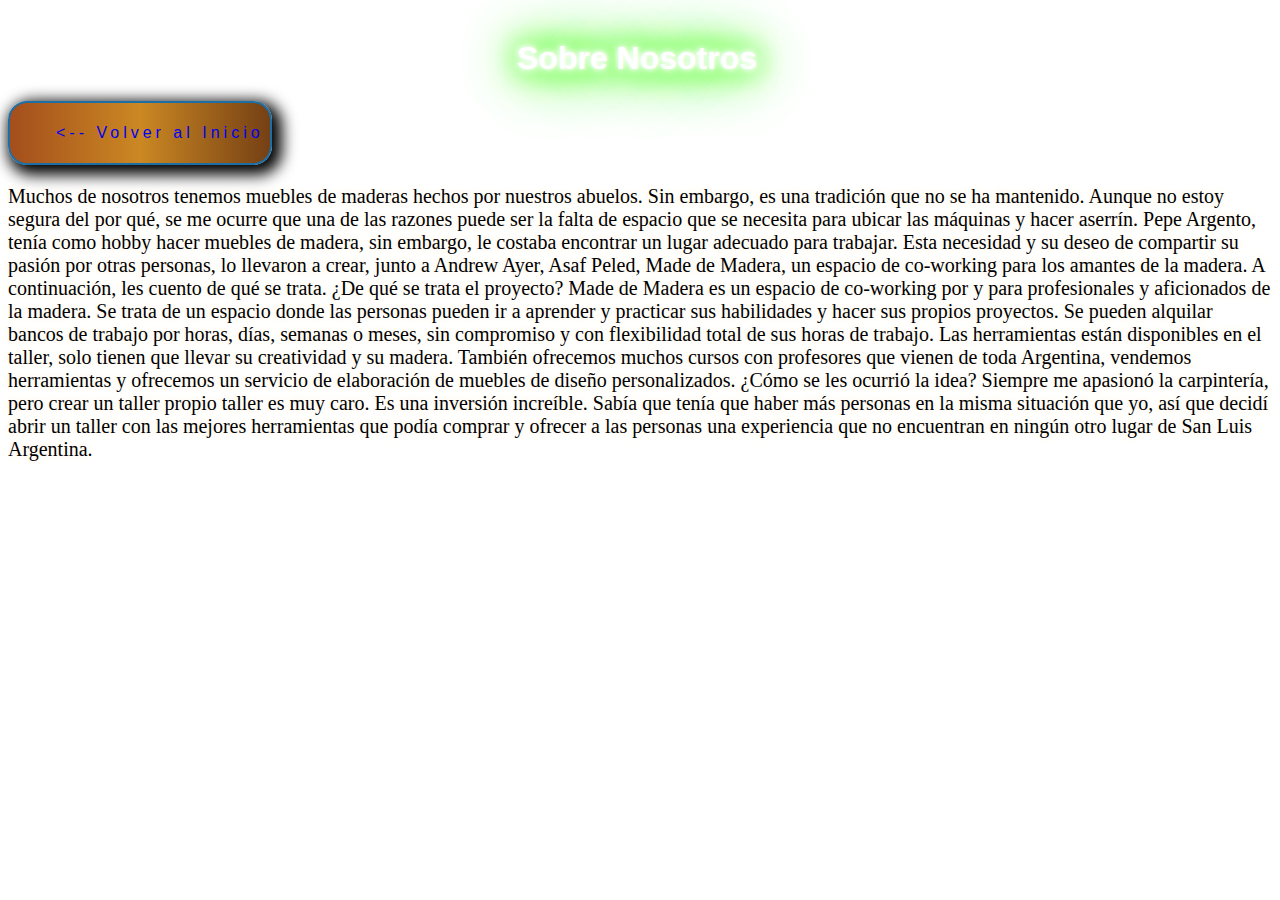
<file: index3.html>
<!DOCTYPE html>
<html lang="es">
<head>
    <meta charset="UTF-8">
    <meta http-equiv="X-UA-Compatible" content="IE=edge">
    <meta name="viewport" content="width=device-width, initial-scale=1.0">
    <link rel="stylesheet" href="estilo.css">
    <title>Sobre Nosotros</title>
    <style>
        body {
          background-image: url('https://2.bp.blogspot.com/_MVdtJCXKmSg/TPadvpO3i8I/AAAAAAAAFB0/7eo03vJELgQ/s1600/Muebles+22.jpg'); 
          background-repeat: no-repeat;
          background-attachment: fixed;
          background-size: 100%;
        }
        

        </style>
</head>
<body>
    <h1 class="titulo">Sobre Nosotros</h1>
    <nav class="navbar"> 
      <ul>
                <li> <a href="index.html"> <-- Volver al Inicio </a></li>
              </ul>
                </nav>
              
                <p>  Muchos de nosotros tenemos muebles de maderas hechos por nuestros abuelos. Sin embargo, 
                  es una tradición que no se ha mantenido. Aunque no estoy segura del por qué, se me ocurre que una 
                  de las razones puede ser la falta de espacio que se necesita para ubicar las máquinas y hacer aserrín.

Pepe Argento, tenía como hobby hacer muebles de madera, sin embargo, le costaba encontrar un lugar adecuado para 
trabajar. Esta necesidad y su deseo de compartir su pasión por otras personas, lo llevaron a crear, junto a Andrew Ayer, 
Asaf Peled, Made de Madera, un espacio de co-working para los amantes de la madera. A continuación, les cuento de qué se trata.


¿De qué se trata el proyecto?
Made de Madera es un espacio de co-working por y para profesionales y aficionados de la madera. Se trata de un espacio donde las
 personas pueden ir a aprender y practicar sus habilidades y hacer sus propios proyectos. Se pueden alquilar bancos de trabajo por
  horas, días, semanas o meses, sin compromiso y con flexibilidad total de sus horas de trabajo. Las herramientas están disponibles 
  en el taller, solo tienen que llevar su creatividad y su madera.


También ofrecemos muchos cursos con profesores que vienen de toda Argentina, vendemos herramientas y ofrecemos un servicio de elaboración
 de muebles de diseño personalizados.


¿Cómo se les ocurrió la idea?
Siempre me apasionó la carpintería, pero crear un taller propio taller es muy caro. Es una inversión increíble. Sabía que tenía que
 haber más personas en la misma situación que yo, así que decidí abrir un taller con las mejores herramientas que podía comprar y
  ofrecer a las personas una experiencia que no encuentran en ningún otro lugar de San Luis Argentina.

</p>

    </footer>
   
</body>
</html>
</file>
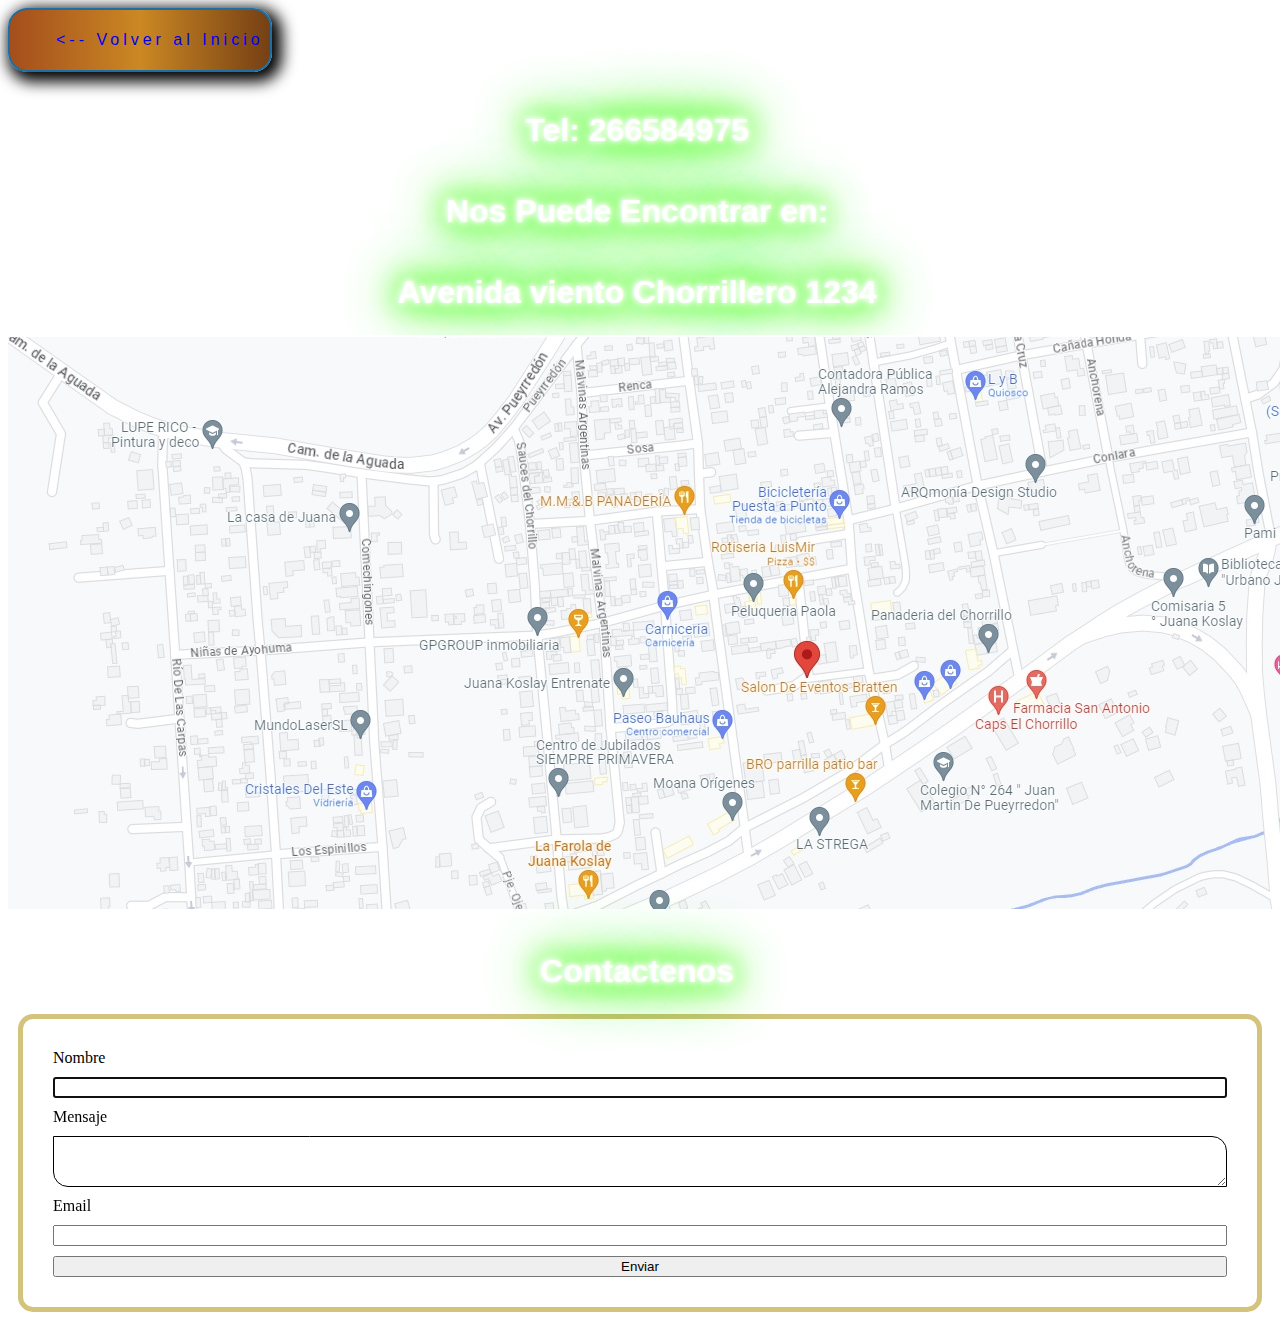
<file: index4.html>
<!DOCTYPE html>
<html lang="es">
<head>
    <meta charset="UTF-8">
    <meta http-equiv="X-UA-Compatible" content="IE=edge">
    <meta name="viewport" content="width=device-width, initial-scale=1.0">
    <link rel="stylesheet" href="estilo.css">
    <title>Contacto</title>
    <style>
        body {
          background-image: url('https://e0.pxfuel.com/wallpapers/392/412/desktop-wallpaper-living-room-room-windows-furniture-house-home.jpg'); 
          background-repeat: no-repeat;
          background-attachment: fixed;
          background-size: 100%;
          
        }         
        </style>
</head>               
<nav class="navbar">
         <div>
    <ul>
              <li> <a href="index.html"> <-- Volver al Inicio </a></li>
            </ul>
              </nav>
            </div>
              <div>
    <h1>Tel: 266584975 </h1>
    <h1>Nos Puede Encontrar en: </h1>
    <h1>Avenida viento Chorrillero 1234</h1>
    <img src="ubicacion.jpg" alt="ubicacion de carpinteria">
</div>
<div>
    <h1>Contactenos </h1>
    <form onsubmit="return validar()" id="f_contacto">
        <label for="f_nombre">Nombre</label>
        <input id="f_nombre" autofocus />
        <label for="f_mensaje">Mensaje</label>
        <textarea id="f_mensaje" rows="3"></textarea>
        <label for="f_email">Email</label>
        <input id="f_email" />
        <button type="submit">Enviar</button>
        <div id="errores">
        </div>
      </form>
    </div>
    <script>let primero = document.querySelector("form input");
        primero.focus();
        let reg_correo = /^\w+([.-]?\w+)*@\w+([.-]?\w+)*(\.\w{2,})+$/;
        
        function validar() {
         let f_nombre = document.querySelector("#f_nombre");
         f_nombre.classList.remove("error");
         let f_mensaje = document.querySelector("#f_mensaje");
         f_mensaje.classList.remove("error");
         let f_email = document.querySelector("#f_email");
         f_email.classList.remove("error");
         let lta_errores = document.querySelector("#errores");
         lta_errores.innerHTML = "";
         lta_errores.style.display = "none";
         let lta_mensajes = document.querySelector("#mensajes");
         let hubo_error = false;
         if(f_nombre.value == "") {
          f_nombre.classList.add("error");
          let p = document.createElement("p");
          p.innerHTML = "Falta el nombre";
          lta_errores.appendChild(p);
          hubo_error = true;
         }
         if(f_mensaje.value == "") {
          f_mensaje.classList.add("error");
          let p = document.createElement("p");
          p.innerHTML = "Falta el mensaje";
          lta_errores.appendChild(p);
          hubo_error = true;
         } else if(f_mensaje.value.length > 200) {
          f_mensaje.classList.add("error");
          let p = document.createElement("p");
          p.innerHTML = "Longitud máxima del mensaje: 200";
          lta_errores.appendChild(p);
          hubo_error = true;
         }
         if(f_email.value != "" && !reg_correo.test(f_email.value)) {
         //if(!/^([a-zA-Z0-9_.+-]+@[a-zA-Z0-9-]+\.[a-zA-Z0-9-.]+)?$/.test(f_email.value)){
          f_email.classList.add("error");
          let p = document.createElement("p");
          p.innerHTML = "Email inválido";
          lta_errores.appendChild(p);
          hubo_error = true;
         }
         if(hubo_error) {//
          lta_errores.style.display = "initial";
          return false;
         } else {
          let p = document.createElement("p");
          if(f_email.value != "") {
           p.innerHTML =  
            f_nombre.value + " dice " + 
            f_mensaje.value + ". Contacto: " +
            f_email.value + ".";
          } else {
           p.innerHTML =  
            f_nombre.value + " dice " + 
            f_mensaje.value + ".";
          }
          lta_mensajes.appendChild(p);
          document.forms["f_contacto"].reset();
          let primero = document.querySelector("form input");
          primero.focus();
         }
         return false;
        }</script>
</body>
</html>
</file>
<file: estilo.css>
* {
text-decoration: none;
list-style: none;
}

h1 {
  margin: 30px 10px 20px;
  padding: 10px 10px 4px 4px;
  text-align: center;
    color: #FFF;
    background-color: none;
    text-shadow: 0 0 5px #FFF, 0 0 10px #FFF, 0 0 15px #FFF, 0 0 20px #49ff18, 0 0 30px #49FF18, 0 0 40px #49FF18, 0 0 55px #49FF18, 0 0 75px #49ff18

}

h2{
font-size: 70px;
text-align: center;
color: #e0dfdc;
background-color: none;
letter-spacing: .1em;
text-shadow: 0 -1px 0 #fff, 0 1px 0 #2e2e2e, 0 2px 0 #2c2c2c, 0 3px 0 #2a2a2a, 0 4px 0 #282828, 0 5px 0 #262626, 0 6px 0 #242424, 0 7px 0 #222, 0 8px 0 #202020, 0 9px 0 #1e1e1e, 0 10px 0 #1c1c1c, 0 11px 0 #1a1a1a, 0 12px 0 #181818, 0 13px 0 #161616, 0 14px 0 #141414, 0 15px 0 #121212, 0 22px 30px rgba(0, 0, 0, 0.9);
}

nav {
  font-size: medium;
  font-family: Arial, Helvetica, sans-serif;
  justify-content: space-between;
  text-align: end;
  letter-spacing: 4px;
  color: rgb(255, 255, 255); font-size: 16px; line-height: 16px; padding: 6px; border-radius: 19px; font-family: Arial, Helvetica, sans-serif; font-weight: normal; text-decoration: none; font-style: normal; font-variant: normal; text-transform: none; background-image: linear-gradient(to right, rgb(164, 78, 28) 0%, rgb(203, 136, 35) 50%, rgb(117, 64, 20) 100%); box-shadow: rgb(0, 0, 0) 5px 5px 15px 5px; border: 2px solid rgb(28, 110, 164); display: inline-block;
}

  .myButton:active:hover {
  background: #a1642a; }
  .myButton:active {
  background: #041d2e; }
  
 
h1{
  font-family: 'Franklin Gothic Medium', 'Arial Narrow', Arial, sans-serif;
}

.contenedor {
  display: flex;
  justify-content: auto;
}

.columna1 {
  border: 5px double #787c7e8c;
  text-align: center;
  background-color: #2e2e2e;
  padding: 40px;
  margin: 0px 4px;
  float: left;
  width: 50%;
  padding: 10px;
  height: 1000px;
  border-top-left-radius: 4px;
  color: #FFF;
background-color: #8b4707;
text-shadow: 0 0 5px #FFF, 0 0 10px #FFF, 0 0 15px #FFF, 0 0 20px #49ff18, 0 0 30px #49FF18, 0 0 40px #49FF18, 0 0 55px #49FF18, 0 0 75px #49ff18
}

.columna2 {
  border: 5px double #787c7e8c;
  text-align: center;
  background-color: beige;
  padding: 40px;
  margin: 0px 0px;
  float: left;
  width: 50%;
  padding: 10px;
  height: 1000px; /*colocando el 100% permite agrandar lo maximo posible la columna*/
  border-bottom-left-radius: 4px;
  color: #FFF;
background-color: #232323;
text-shadow: 0 0 5px #FFF, 0 0 10px #FFF, 0 0 15px #FFF, 0 0 20px #49ff18, 0 0 30px #49FF18, 0 0 40px #49FF18, 0 0 55px #49FF18, 0 0 75px #49ff18
}

.columna3 {
  border: 5px double #4b15258c;
  text-align: center;
  background-color: beige;
  padding: 40px;
  margin: 0px 0px;
  float: left;
  width: 50%;
  padding: 10px;
  height: 1000px; /*colocando el 100% permite agrandar lo maximo posible la columna*/
  border-bottom-left-radius: 4px;
  color: #FFF;
background-color: #1e306efb;
text-shadow: 0 0 5px #FFF, 0 0 10px #FFF, 0 0 15px #FFF, 0 0 20px #49ff18, 0 0 30px #49FF18, 0 0 40px #49FF18, 0 0 55px #49FF18, 0 0 75px #49ff18
}



p{
  background-color: none;
  font-size: 20px;
text-shadow: 0 0 5px #FFF, 0 0 10px blanchedalmond;

}

/*formulario*/
form{
  background-color: #FFF;
  display: flex;
  flex-direction: column;
  gap: 10px;
  padding: 30px;
  margin: 10px;
  border: 5px solid rgba(179, 151, 28, 0.582);
  border-radius: 15px;
 }
 textarea {
  border: 1px solid black;
  border-radius: 0px 15px 0px 15px;
 }
 #errores {
  border: 1px solid red;
  padding: 5px;
  display: none;
 }
 #errores p {
  color: red;
 }
 
 .error {
  border: 1px solid red;
 }

.imagen-columna {
  border-radius: 4px;
  width: 50%;
  text-align: center;
}
</file>
